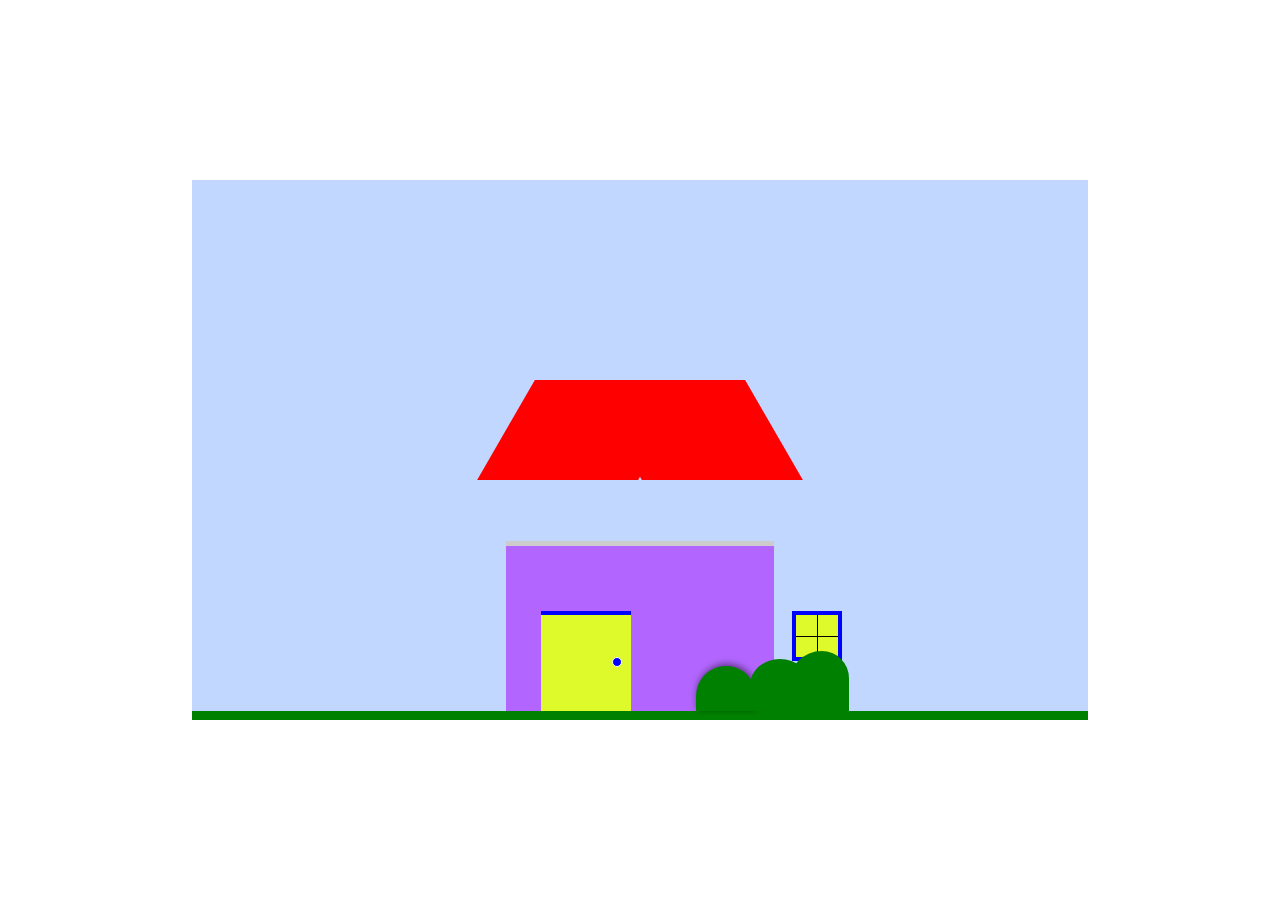
<file: table_2.html>
<html>
<head>
    <title>TABLE_2</title>
	<meta name="viewport" content="width=device-width initial-scale=1"/>
	<link rel="stylesheet" href= "table_2.css">
	  
</head>
<body>
  
  <div id="house">
       <div id="walls"></div>
	        <div id="roof"></div>
			<div id="toproof"></div>
			   <div id="front"></div>
			      <div id="window"></div>
				    <div id="flower"></div>
				  
				
			
  </div>
</body>
</html>
</file>
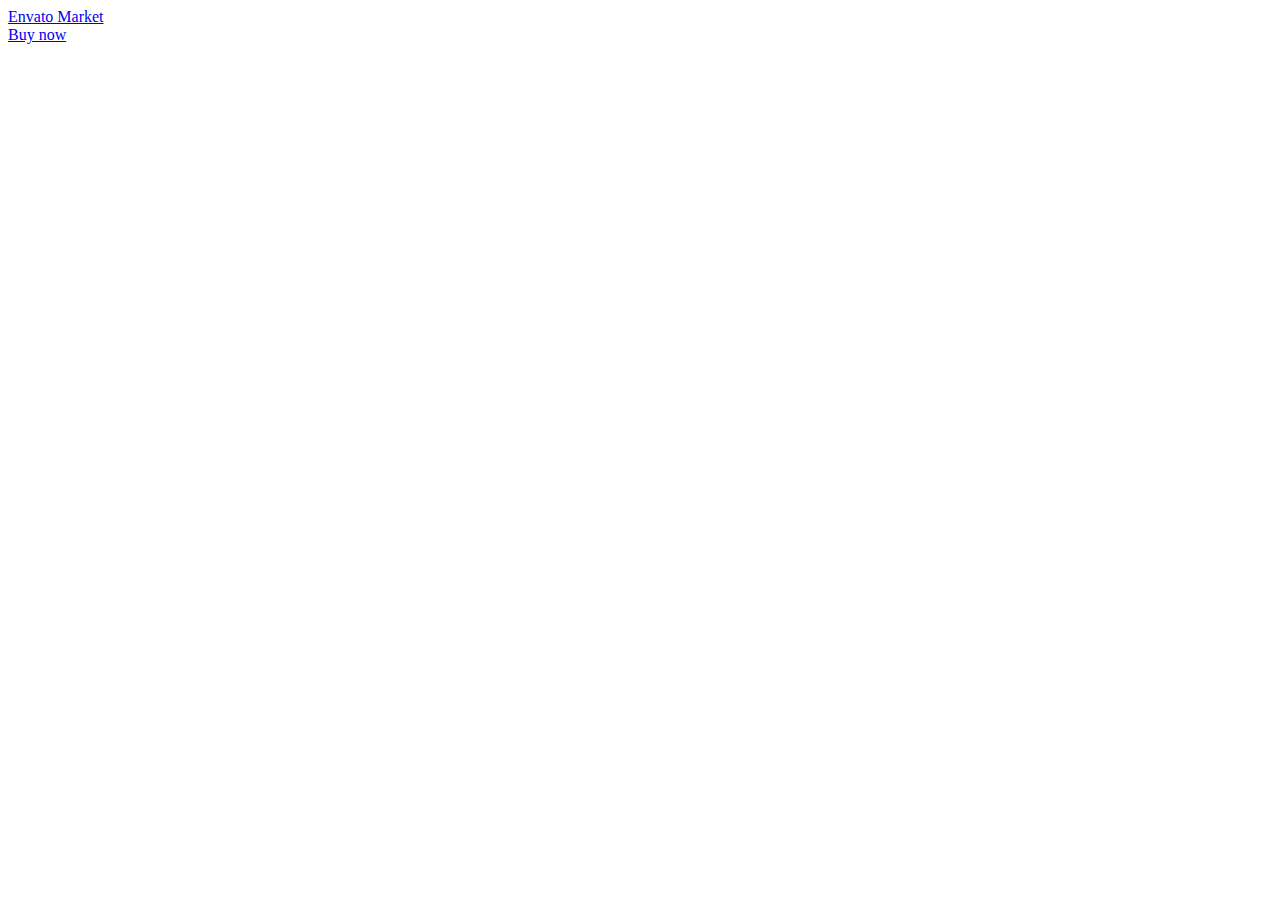
<file: xxx.html>
<!doctype html>
<html lang="en" class="no-js">
  <head>
    <meta charset="utf-8">
    <link rel="dns-prefetch" href="//s3.envato.com" />
<link rel="preload" href="https://public-assets.envato-static.com/assets/generated_sprites/logos-6f8a015ab6d9602102f6c4dde38bf1a128f2647f20b76023c4793c2d3d86e57c.png" as="image" />
<link rel="preload" href="https://public-assets.envato-static.com/assets/generated_sprites/common-14f8bc60470b39265fe5c01e92035209bd04b91cd7da99d59ca3ccd9de5eac62.png" as="image" />

    <meta http-equiv="X-UA-Compatible" content="chrome=1">
    <title>Allure - Beauty &amp; Fashion Blog Theme Preview - ThemeForest</title>
    <meta name="description" content="&amp;lt;a href=&amp;quot;https://preview.themeforest.net/item/allure-a-fashionable-blog-theme/full_screen...">
    <meta name="robots" content="noindex, nofollow" />
    <meta name="viewport" content="width=device-width, minimum-scale=1, maximum-scale=1" />
    <meta name="turbo-visit-control" content="reload">

    <link rel="stylesheet" media="all" href="https://public-assets.envato-static.com/assets/market/core/index-eaa14b00da38dc66e4a843a2403b1573e68bc90f680fea80ad7d76896574a26d.css" />
    <link rel="stylesheet" media="all" href="https://public-assets.envato-static.com/assets/market/pages/preview/index-07600c5b2d3e0f005404ebacd6d28f73eb561cd2f3825a774bbee7a0323f5c63.css" />

      <link rel="apple-touch-icon-precomposed" type="image/x-icon" href="https://public-assets.envato-static.com/icons/themeforest.net/apple-touch-icon-72x72-precomposed.png" sizes="72x72" />
  <link rel="apple-touch-icon-precomposed" type="image/x-icon" href="https://public-assets.envato-static.com/icons/themeforest.net/apple-touch-icon-114x114-precomposed.png" sizes="114x114" />
  <link rel="apple-touch-icon-precomposed" type="image/x-icon" href="https://public-assets.envato-static.com/icons/themeforest.net/apple-touch-icon-144x144-precomposed.png" sizes="144x144" />
<link rel="apple-touch-icon-precomposed" type="image/x-icon" href="https://public-assets.envato-static.com/icons/themeforest.net/apple-touch-icon-precomposed.png" />

    <script src="https://public-assets.envato-static.com/assets/market/pages/full_screen_preview/index-c669f9c85983ec76fae5f9dc067360f23b33401eea183fb86c61879345ca9a3f.js" nonce="LWYTguUewz2ZqiSZp76OlQ=="></script>

    <script nonce="LWYTguUewz2ZqiSZp76OlQ==">
//<![CDATA[
      //function to fix height of iframe!
      var calcHeight = function() {
        var headerDimensions = $('.preview__header').height();
        $('.full-screen-preview__frame').height($(window).height() - headerDimensions);
      }

      $(document).ready(function() {
        calcHeight();
      });

      $(window).resize(function() {
        calcHeight();
      }).load(function() {
        calcHeight();
      });

//]]>
</script>
    
  </head>
  <body class="full-screen-preview">
    <div class="preview__header" data-view="ctaHeader" data-item-id="13937762">
  <div class="preview__envato-logo">
    <a class="header-envato_market" href="https://themeforest.net/item/allure-a-fashionable-blog-theme/13937762">Envato Market</a>
  </div>

  <div id="js-preview__actions" class="preview__actions">
  <div class="preview__action--buy">
    <a class="header-buy-now e-btn--3d -color-primary" href="https://themeforest.net/checkout/from_item/13937762?license=regular&amp;support=bundle_6month">Buy now</a>
  </div>
</div>
</div>
<iframe class="full-screen-preview__frame" src="https://allure.qodeinteractive.com/landing/" name="preview-frame" frameborder="0" noresize="noresize" data-view="fullScreenPreview" allow="geolocation 'self'; autoplay 'self'">
</iframe>


    <script nonce="LWYTguUewz2ZqiSZp76OlQ==">
//<![CDATA[
      $(function(){viewloader.execute(Views);});

//]]>
</script>
    
<div id="affiliate-tracker" class="is-hidden" data-view="affiliatesTracker" data-cookiebot-enabled="true"></div>

      <script src="https://consent.cookiebot.com/uc.js" data-cbid="4a6af4ea-f614-41d8-b0a9-8bb6d7fe4799" async="async" id="Cookiebot" nonce="LWYTguUewz2ZqiSZp76OlQ=="></script>


  <script src="https://public-assets.envato-static.com/assets/market/core/standardised_google_analytics_helpers-2b8a6fa27e72433b3f73ec0da6207cd6ba4198dcef039d50f0c7af222f3d8c30.js" nonce="LWYTguUewz2ZqiSZp76OlQ=="></script>

<script nonce="LWYTguUewz2ZqiSZp76OlQ==">
//<![CDATA[
  var ACCOUNTS = ["m"];
  window.ga=window.ga||function(){(ga.q=ga.q||[]).push(arguments)};ga.l=+new Date;

    var consentCookie = getCookie('CookieConsent');

    if (consentCookie) {
      var hasConsent = Market.Helpers.CookieConsent.given('statistics');

      if (hasConsent) {
        setupGoogleAnalytics();
        loadGoogleAnalytics();
        loadClickTracker();
        loadLinkingForAllAccounts();
      }
    } else {
      setupGoogleAnalytics();
      loadGoogleAnalytics();
      loadClickTracker();
      loadLinkingForAllAccounts();
    }

    window.addEventListener('CookiebotOnAccept', handleCookiebotAcceptDeclineEvent, false);
    window.addEventListener('CookiebotOnDecline', handleCookiebotAcceptDeclineEvent, false);
  removeOldExperimentCookies();
  trimGacUaCookies();

  function removeOldExperimentCookies() {
    let cookies = document.cookie.split('; ');
    for (let i in cookies) {
      let [cookieName, cookieVal] = cookies[i].split('=', 2);
      if (cookieName.startsWith('market_experiment_')) {
        $.removeCookie(cookieName, { path: '/', domain: '.' + window.location.host });
      }
    }
  }

  function trimGacUaCookies() {
    // Trim the list of gac cookies and only leave the most recent ones. This
    // prevents rejecting the request later on when the cookie size grows larger
    // than nginx buffers.
    let maxCookies = 15;
    var gacCookies = [];

    let cookies = document.cookie.split('; ');
    for (let i in cookies) {
      let [cookieName, cookieVal] = cookies[i].split('=', 2);
      if (cookieName.startsWith('_gac_UA')) {
        gacCookies.push([cookieName, cookieVal]);
      }
    }

    if (gacCookies.length <= maxCookies)
      return;

    gacCookies.sort((a, b) => { return (a[1] > b[1] ? -1 : 1); });

    for (let i in gacCookies) {
      if (i < maxCookies) continue;
      $.removeCookie(gacCookies[i][0], { path: '/', domain: '.' + window.location.host });
    }
  }

  function handleCookiebotAcceptDeclineEvent() {
    if (Cookiebot.consent.statistics) {
      if (!(window.ga && ga.create)) {
        setupGoogleAnalytics();
        loadGoogleAnalytics();
        loadClickTracker();
        loadLinkingForAllAccounts();
      }
    } else {
      unloadGoogleAnalytics()
    }

    if (!consentToExperimentsEnrollmentGiven()) {
      unenrollFromExperiments();
    }
  }

  function getCookie(name) {
    var name = name + "=";
    var decodedCookie = decodeURIComponent(document.cookie);
    var cookieContent = decodedCookie.split(';');

    for(var i = 0; i <cookieContent.length; i++) {
      var c = cookieContent[i];

      while (c.charAt(0) == ' ') {
        c = c.substring(1);
      }

      if (c.indexOf(name) == 0) {
        return c.substring(name.length, c.length);
      }
    }

    return false;
  }

  function delete_cookie_by_name(name) {
    document.cookie = name + "=; expires=Thu, 01 Jan 1970 00:00:00 UTC; path=/;";
  }

  function unloadGoogleAnalytics() {
    var payload = {"name":"m","allowLinker":true};
    var accountId = "UA-11834194-7";

    // Set the GA User Opt-out flag
    window['ga-disable-'+accountId] = true;

    // Do not explicitly make any further calls to ga()
    ga(payload.name+".remove");

    // Delete any existing GA cookies (_ga, _gat & _gaid) and GA Client ID from localStorage
    delete_cookie_by_name('_ga');
    delete_cookie_by_name('_gat');
    delete_cookie_by_name('_gid');

    // Delete LocalStorage Entries
    if (Market.Helpers.GaLsUtils.localStorageAvailable()) {
      var clientId = Market.Helpers.GaLsUtils.getClientId();

      if (!clientId) {
        return;
      }

      Market.Helpers.GaLsUtils.removeClientId();
    }

    // Do not transmit the Client ID to other sites upon navigation (i.e. autoLink)
  }

  function domLoaded() {
    return new Promise(resolve => {
      if (
        document.readyState === 'interactive' ||
        document.readyState === 'complete'
      ) {
        resolve()
      } else {
        document.addEventListener(
          'DOMContentLoaded',
          () => {
            resolve()
          },
          {
            capture: true,
            once: true,
            passive: true
          }
        )
      }
    })
  }

  function consentToExperimentsEnrollmentGiven () {
    return Market.Helpers.CookieConsent.given('preferences') && Market.Helpers.CookieConsent.given('statistics');
  }

  function unenrollFromExperiments() {
    var experimentCookieNames = [
      'market_experiments',
      'mk_ex',
      'meqc',
      'meqc2',
      'meqc3'
    ]

    var deletedCookies = [];

    _.each(experimentCookieNames, function(cookieName) {
      if ($.cookie(cookieName)) {
        $.removeCookie(cookieName, { path: '/', domain: '.' + window.location.host });
        deletedCookies.push(cookieName);
      }
    });
    for (var i = 0; i < ACCOUNTS.length; i++) {
      var t = ACCOUNTS[i];
      if(deletedCookies.length > 0) {
        ga(t+'.set', "exp", null);
        ga(t+'.set', "dimension21", null);
        ga(t+'.set', "dimension22", null);
      }
    }
  }

  function setExperimentEnrollments(experimentEnrolmentsDataString) {
    for (var i = 0; i < ACCOUNTS.length; i++) {
      var t = ACCOUNTS[i];
      var cookieValue = $.cookie('mk_ex');
      if (cookieValue && cookieValue.replace(/\*/g, '!') === experimentEnrolmentsDataString) {
        ga(t+'.set', "exp", experimentEnrolmentsDataString);
        ga(t+'.set', "dimension21", experimentEnrolmentsDataString);
        ga(t+'.set', "dimension22", experimentEnrolmentsDataString);
      } else {
        ga(t+'.set', "exp", null);
        ga(t+'.set', "dimension21", null);
        ga(t+'.set', "dimension22", null);
      }
    }
  }

  function loadLinkingForAllAccounts() {
    domLoaded().then(() => {
      window._envGaTrackerNames = ACCOUNTS;

      for (var i = 0; i < ACCOUNTS.length; i++) {
        var t = ACCOUNTS[i];

        ga(t+'.require', 'linker');

        ga(t+'.require', 'linkid', 'linkid.js');
      };

      document.body.addEventListener('click', function(event) {
        decorateLink(event);
      });
      document.body.addEventListener('contextmenu', function(event) {
        // Aside from a normal click, we need to handle the variety of ways users
        // can open a link in a new tab
        // Right click to open context menu
        decorateLink(event);
      });
      document.body.addEventListener('mousedown', function(event) {
        // Aside from a normal click, we need to handle the variety of ways users
        // can open a link in a new tab
        // Middle mouse button click
        if (event.button === 1) {
          decorateLink(event);
        }
      });
    });
  }

  function decorateLink(event) {

    window._envGaTrackerNames = ACCOUNTS;

    var currentTarget = jQuery(event.target);
    var link = currentTarget.closest('a')[0];
    var ourDomains = ["activeden.net","audiojungle.net","themeforest.net","videohive.net","graphicriver.net","3docean.net","codecanyon.net","photodune.net","market.styleguide.envato.com","elements.envato.com","build.envatohostedservices.com","author.envato.com","tutsplus.com","sites.envato.com","account.envato.com","forums.envato.com"];
    var filteredDomains = ourDomains.filter(function(domain) {
      return domain !== document.location.hostname;
    });

    for (var i = 0; i < ACCOUNTS.length; i++) {
      var t = ACCOUNTS[i];

      if (link && link.href) {
        if (filteredDomains.includes(link.hostname) || currentSiteLinkOpensInNewWindow(link)) {
          ga(t+'.linker:decorate', link)
        }
      }
    }
  }

  function currentSiteLinkOpensInNewWindow(link) {
    return document.location.hostname === link.hostname && link.target === '_blank';
  }

  function setupGoogleAnalytics() {
    (function () {
      var accountId = "UA-11834194-7";
      window['ga-disable-'+accountId] = false;

      var options = {"name":"m","allowLinker":true};

      if (Market.Helpers.GaLsUtils.localStorageAvailable()) {
        if (Market.Helpers.GaLsUtils.clientIdNotPresent()) {
          options.clientId = Market.Helpers.GaLsUtils.retrieveClientId();
        }

        ga("create", accountId, options);
        ga(function() {
          var tracker = ga.getByName(options.name);
          Market.Helpers.GaLsUtils.storeClientId(tracker.get('clientId'));
          for (var i = 0; i < ACCOUNTS.length; i++) {
            var t = ACCOUNTS[i];
            ga(t+'.set', 'dimension18', Market.Helpers.GaLsUtils.retrieveClientId())
          }
        })
      } else {
        ga("create", accountId, options);
      }

      window._envGaTrackerNames = ACCOUNTS;

      for (var i = 0; i < ACCOUNTS.length; i++) {
        var t = ACCOUNTS[i];

        ga(t+'.require', "GTM-5VPWWP");

        ga(t+'.require', 'ec');

        ga(t+'.require', 'displayfeatures');

        ga(t+'.set', 'dimension20', 'other')

        var itemPageIdMatch = window.location.pathname.match(/^\/item\/[a-z-]+\/(?:reviews\/)?(\d+)(?:\/comments|\/support)?$/);
        if (itemPageIdMatch) {
          // Fetch item ID from path
          var itemId = itemPageIdMatch[1];
          ga(t+'.set', 'dimension23', itemId);
        }



        if (!getCookie('CookieConsent') || consentToExperimentsEnrollmentGiven()) {
          var experimentEnrolmentsDataString = ""
          setExperimentEnrollments(experimentEnrolmentsDataString);
        }

          if ('') {
            ga(t+'.send', {
              hitType: 'pageview',
              page: ''
            });
          } else if ('') {
            // append the analytics_suffix to the page path so the flash alert/error type can be tracked
            var analyticsSuffix = $.trim('').replace(/([A-Z])/g, '$1').replace(/[-_\s]+/g, '-').toLowerCase();
            var uri = URI(window.location.pathname + window.location.search);
            uri.path(uri.path() + '/' + analyticsSuffix);
            var tracking_path = uri.path() + uri.search();
            ga(t+'.send', {
              hitType: 'pageview',
              page: tracking_path,
            });
          } else {
            ga(t+'.send', 'pageview');
          }
      }

      loadLinkingForAllAccounts()
    }());
  }

  function loadGoogleAnalytics() {
    (function () {

      var s=document.createElement('script');
      s.type='text/javascript';
      s.async=true;
        s.src='https://www.google-analytics.com/analytics.js';
      var x=document.getElementsByTagName('script')[0];
      x.parentNode.insertBefore(s,x);
    }());
  }

  function loadClickTracker() {
    $('body').click( function (e) {
      sendStandardEvent(e.target, { eventType: 'click' });
    });
  }

  
    var accountId = "UA-70731616-1";

    var options = {
      name: "author_analytics",
      allowLinker: true,
      alwaysSendReferrer: true,
      cookieDomain: "auto",
    };

    if (Market.Helpers.GaLsUtils.localStorageAvailable()) {
      if (Market.Helpers.GaLsUtils.clientIdNotPresent()) {
        options.clientId = Market.Helpers.GaLsUtils.retrieveClientId();
      }

      ga("create", accountId, options);
    } else {
      ga("create", accountId, options);
    }


      ga("author_analytics.send", "pageview");




//]]>
</script>

  
<script nonce="LWYTguUewz2ZqiSZp76OlQ==">
//<![CDATA[

    if (typeof Cookiebot !== 'undefined' && Cookiebot.consent && Cookiebot.consent.statistics ) {
      enableGoogleAnalyticsLinkWrapper();
    } else {
      window.addEventListener('CookiebotOnAccept', function (e) {
        if (Cookiebot.consent.statistics) {
          enableGoogleAnalyticsLinkWrapper();
        }
      }, false);
    }

  function enableGoogleAnalyticsLinkWrapper() {
    // GA: universal analytics link wrapper
    (function(){
        window._envTrkrs = [["m", "UA-11834194-7"]];

        var debug = false;
        var MAX_RETRIES = 10;

        /*
           The script needs to wait until the Analytics script
           has been downloaded from Google before initializing
        */
        var waitForAnalytics = function(){
            this.count = this.count || 0;

            if (window.ga && ga.getByName) {
                e.init();
            } else {
                if (count < MAX_RETRIES) { setTimeout(waitForAnalytics, 250); }
                count++;
            }
        };

        var e = {
            _envArray: [],
            _envTrkrs: (window._envTrkrsCust && window._envTrkrsCust.length) ? window._envTrkrs.concat(window._envTrkrsCust) : window._envTrkrs,
            init: function() {
                for (var i=0; i < _envTrkrs.length; i++) {
                    var name = _envTrkrs[i][0];

                    if (!ga.getByName(name)) {
                        var accountId = _envTrkrs[i][1];

                        var options = {
                            name: name,
                            allowLinker: true,
                            cookieDomain: "auto",
                        };

                        if (Market.Helpers.GaLsUtils.localStorageAvailable()) {
                            if (Market.Helpers.GaLsUtils.clientIdNotPresent()) {
                                options.clientId = Market.Helpers.GaLsUtils.retrieveClientId();
                            }

                            ga("create", accountId, options);
                        } else {
                            ga("create", accountId, options);
                        }
                    }
                }

                document.addEventListener('DOMContentLoaded', function(){
                    e.wrapperInit();
                });

                if (debug) {console.log('Initiated');}
            },
            wrapperInit: function() {
                if (typeof window._envIsRunning != 'undefined' || window._envIsRunning == true) {
                    return
                }
                window._envIsRunning = true;

                if (document.addEventListener) {
                    document.addEventListener('click', function(event){
                        var target = event.target;
                        if (target && target.tagName === 'A') {
                            e._envLinksTracker(event);
                        }
                    });
                }
            },
            isInArray: function(e, t) {
                for (var n = 0; n < t.length; n++) {
                    var r = new RegExp(t[n], 'i');
                    if (r.test(e)) {
                        return n
                    }
                }
                return -1
            },
            _envTrackevent: function(e, t, n, r) {
                for (var i = 0; i < this._envTrkrs.length; i++) {
                    var s = this._envTrkrs[i][0].length == 0 ? '' : this._envTrkrs[i][0] + '.';
                    r.length == 0 ? ga(s + 'send', 'event', e, t, n) : ga(s + 'send', 'event', e, t, n, r)
                }
            },
            _envTrackpageview: function(e, t) {
                t = t.charAt(0) == '/' ? t : '/' + t;
                for (var n = 0; n < this._envTrkrs.length; n++) {
                    var r = this._envTrkrs[n][0].length == 0 ? '' : this._envTrkrs[n][0] + '.';
                    ga(r + 'send', 'pageview', e + t);
                }
            },
            _envLinksTracker: function(t) {
                var r = false;
                var i = {
                    outbound: {
                        run: true,
                        useEvent: true
                    },
                    download: {
                        run: true,
                        useEvent: true,
                        reg: ''
                    },
                    self: {
                        run: false,
                        useEvent: true
                    },
                    mail: {
                        run: true,
                        useEvent: true
                    },
                    ext: /\.(doc.?|xls.?|ppt.?|exe|zip|rar|gz|tar|tgz|dmg|csv|pdf|xpi|txt|mp3)$/i
                };
                var s = t.srcElement ? t.srcElement : this;
                if (t.srcElement) {
                    r = true
                }
                while (s.tagName != 'A') {
                    s = s.parentNode
                }
                if (s.href == undefined || s.href == null) {
                    return true
                }
                var o = s.href;
                if (o.length == 0) return;
                var u = s.hostname.toLowerCase();
                var a = s.pathname;
                if (a.length == 0) {
                    a = '/'
                } else if (a.substr(0, 1) != '/') {
                    a = '/' + a
                }
                var f = s.protocol;
                var l = s.search;
                var c = location.hostname;
                c = c.replace(/^www\./i, '').toLowerCase();
                u = u.replace(/^www\./i, '').toLowerCase();
                if (o.match(/^#/)) {
                    if (i.self.run) {
                        i.self.useEvent ? e._envTrackevent('self', 'click - ' + c, o, '') : e._envTrackpageview('/virtual/self', '/' + o);
                        return true
                    }
                } else if (f.match(/^mailto:/i)) {
                    if (i.mail.run) {
                        o = o.replace(/^mailto:/i, '');
                        i.mail.useEvent ? e._envTrackevent('mailto', 'click - ' + c, o, '') : e._envTrackpageview('/virtual/mailto', o);
                        return true
                    }
                } else if ((new RegExp(i.ext)).test(a)) {
                    if (i.download.run) {
                        o = o.replace(/^https?:\/\//i, '');
                        i.download.useEvent ? e._envTrackevent('download', 'click - ' + c, o, '') : e._envTrackpageview('/virtual/download', o);
                        return true
                    }
                } else if (u == undefined || u.length == 0 || f.match(/^javascript:/i)) {
                    return
                } else if ((new RegExp(c + '$', 'i')).test(u) || (new RegExp(u + '$', 'i')).test(c)) {
                    if (i.download.run && i.download.reg.length != 0) {
                        if ((new RegExp(i.download.reg, 'i')).test(a + l)) {
                            o = o.replace(/^https?:\/\//i, '');
                            i.download.useEvent ? e._envTrackevent('download', 'click - ' + c, o, '') : e._envTrackpageview('/virtual/download', o);
                            return true
                        }
                    }
                } else if (u != c) {
                    if (e.isInArray(u, e._envArray) == -1) {
                        if (i.outbound.run) {
                            i.outbound.useEvent ? e._envTrackevent('outbound', 'click - ' + c, u + a + l, '') : e._envTrackpageview('/virtual/outbound', u + a);
                            return true
                        }
                    } else if (e.isInArray(u, e._envArray) != -1) {
                        var h = s.target;
                        if (h != null && h == '_blank') {
                            if ((new RegExp(/_utma=/)).test(l)) {
                                return true
                            }
                            var p = e._envTrkrs[0][0].length == 0 ? '' : _envTrkrs[0][0] + '.';
                            return true
                        } else {
                            return false
                        }
                    }
                }
            }
        };

        waitForAnalytics();
    })()
  }

//]]>
</script>



<script nonce="LWYTguUewz2ZqiSZp76OlQ==">
//<![CDATA[
  // Set Datadog custom attributes
  (function () {
    if (typeof window.datadog_attributes != 'object')
      window.datadog_attributes = {}
    window.datadog_attributes['pageType'] = 'other'

    // Log experiment enrolment
    var experiment_data_string = "" + "!"
    window.datadog_attributes['experiments'] = experiment_data_string
  })()

//]]>
</script>

  <script nonce="LWYTguUewz2ZqiSZp76OlQ==">
//<![CDATA[
    if (typeof Cookiebot !== 'undefined' && Cookiebot.consent && Cookiebot.consent.marketing) {
      enableGoogleTagManager();
    } else {
      window.addEventListener('CookiebotOnAccept', function (e) {
        if (Cookiebot.consent.marketing) {
          enableGoogleTagManager();
        }
      }, false);
    }

  function enableGoogleTagManager() {
    var gtmId = 'GTM-585RXMV';
    // Google Tag Manager Tracking Code
    (function(w,d,s,l,i) {
      w[l]=w[l]||[];w[l].push({'gtm.start':
        new Date().getTime(),event:'gtm.js'});
      var f=d.getElementsByTagName(s)[0],
        j=d.createElement(s),dl=l!='dataLayer'?'&l='+l:'';
      j.async=true;j.src='https://www.googletagmanager.com/gtm.js?id='+i+dl;
      f.parentNode.insertBefore(j,f);
    })(window,document,'script','dataLayer',gtmId);


    window.addEventListener('load', function() {
      window.dataLayer.push({
        event: 'pinterestReady'
      });
    });
  }

//]]>
</script>




</body></html>
</file>
<file: table_2.css>
*{
	margin:0;
	padding:0;
	box-sizing: border-box; 
}

body{
	display: flex;
	justify-content: center;
	align-items: center;
	overflow: hidden;
}

#house{
	background-color: #c2d7ff;
	width:70%;
	height: 60%;
	margin: auto;
	border-bottom: 9px solid green;
	position: relative;
}

#walls{
	background-color: #b366ff;
	position: absolute;
	width: 30%;
	height: 32%;
	bottom: 0;
	left: 35%;
}
#walls::before{
	content:'';
	top:0;
	width:100%;
	height:5px;
	background-color:#cccccc;
	position:absolute;
}
#roof{
	position: relative;
	margin: auto;
	height: 100px;
	width: 30%;
	bottom: -200px;
	/*background-color: maroon;*/
}
#roof::before{
	content:'';
	top:0;
	position:absolute;
	left:0;
	width: 60%;
	height: 100%;
	background-color: red;
	transform: skew(330deg); 
}
#roof::after{
	content:'';
	top:0;
	position:absolute;
	right:0;
	width: 60%;
	height: 100%;
	background-color: red;
	transform: skew(30deg); 
}
#toproof{
	position: relative;
	margin: auto;
	height: 45%;
	width: 20%;
	background-color: gray;
	transform: rotate(42deg);
	z-index: -1;
}
/*#toproof::before{
	content:'';
	position: absolute;
	width: 80%;
	height: 100%;
	background-color: red;
	transform: skew(309deg);
	left: 0;
}
#toproof::after{
	content:'';
	position: absolute;
	width: 80%;
	height: 100%;
	background-color: red;
	transform: skew(49deg);
	right: 0;
}*/
#front{
	margin: auto;
	position: absolute;
	bottom: 0;
	right: 51%;
	width: 90px;
	height: 100px;
	background-color: #defa2a;
	border-top: 4px solid blue;
}
#front::before{
	content: '';
	position: absolute;
	bottom: 46%;
	right: 10%;
	width: 8px;
	height: 8px;
	background-color: blue;
	border-radius: 50%;
	border: 1px solid white;
}
#window{
	margin: auto;
	position: absolute;
	bottom: 0;
	transform: translateX(600px) translateY(-50px);
	width: 50px;
	height: 50px;
	background-color: #defa2a;
	/*z-index: 3;*/
	border: 4px solid blue;
}
#window::before,
#window::after {
  content: '';
  position: absolute;
  background-color: black;
}
#window::after {  /*Vertical line inside window*/
  top: 0;
  left: 50%;
  height: 100%; 
  width: 1px; 
}
#window::before {  /*Horizontal line inside window*/
  top: 50%;
  height: 1px;
  width: 100%;
}
#flower{
	position: absolute;
	bottom:0;
	width: 60px;
	height: 45px;
	background-color: green;
	right: 37%;
	border-radius: 30px 30px 3px 0;
	box-shadow: 1px -2px 7px rgba(0, 0, 0, .5);
}
#flower::before{
	content: '';
	position: absolute;
	bottom:0;
	width: 60px;
	height: 52px;
	background-color: green;
	right: -90% ;
	border-radius: 50% 50% 0 0;
}
#flower::after{
	content: '';
	position: absolute;
	bottom:0;
	width: 60px;
	height: 60px;
	background-color: green;
	left: 155% ;
	border-radius: 60% 50% 0 0;
}
</file>
